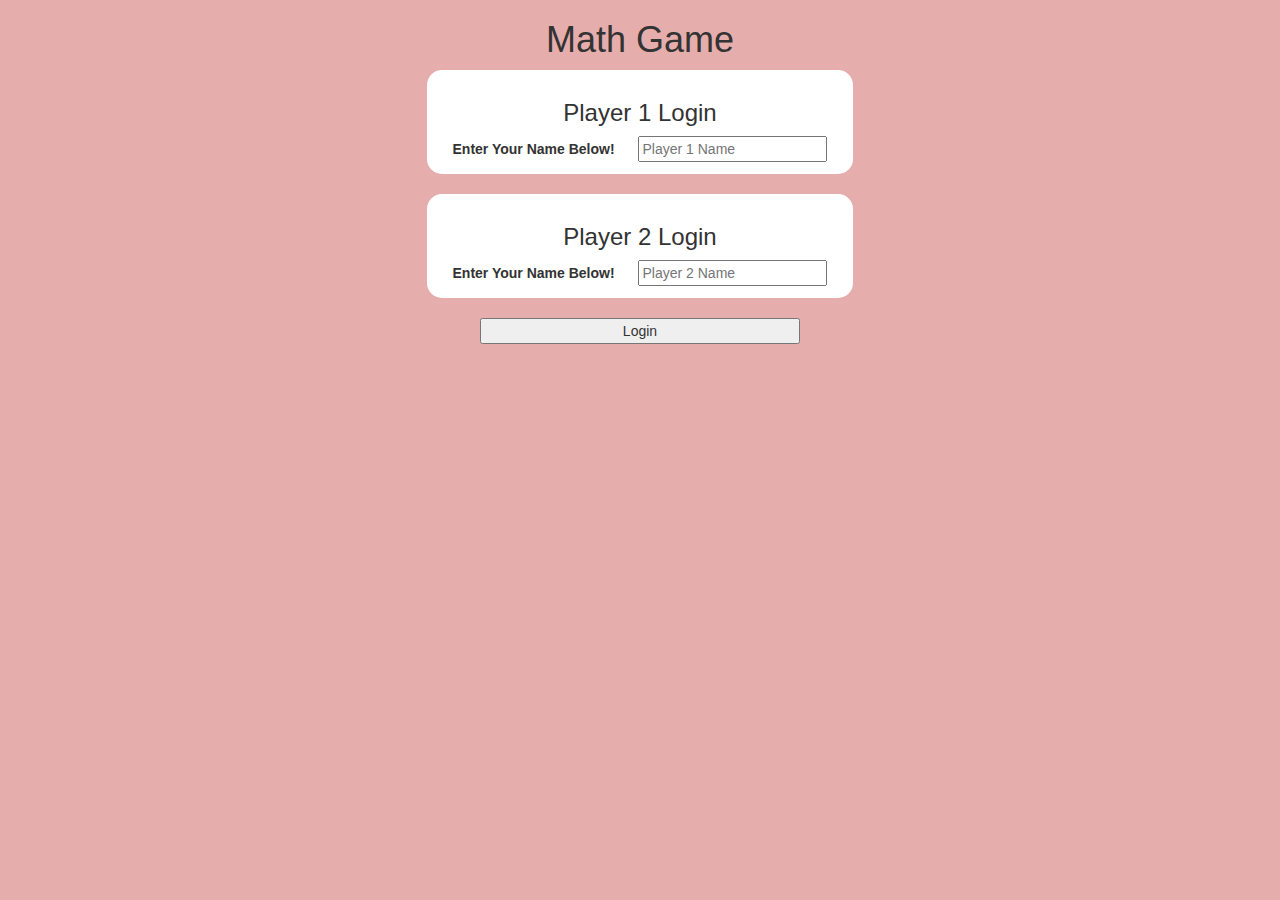
<file: index.html>
<!DOCTYPE html>
<html>
<head>
	<title>The Math Game</title>

<meta name="viewport" content="width=device-width, initial-scale=1">
<link rel="stylesheet" href="https://maxcdn.bootstrapcdn.com/bootstrap/3.4.0/css/bootstrap.min.css">
<script src="https://ajax.googleapis.com/ajax/libs/jquery/3.4.1/jquery.min.js"></script>
<script src="https://maxcdn.bootstrapcdn.com/bootstrap/3.4.0/js/bootstrap.min.js"></script>

<link rel="stylesheet" type="text/css" href="login.css">

<script src="login.js"></script>
</head>
<body>
	<center>
		<div>
		<h1>Math Game</h1>
		<div class="col-lg-4 col-md-4 col-sm-8 col-xs-11 login_div1">
			<h3>Player 1 Login</h3>
			<label>Enter Your Name Below!</label>
			<input type="text" id="player1_name" placeholder="Player 1 Name">
			<br>
		</div>
		<br>
		<div class="col-lg-4 col-md-4 col-sm-8 col-xs-11 login_div2">
			<h3>Player 2 Login</h3>
			<label>Enter Your Name Below!</label>
			<input type="text" id="player2_name" placeholder="Player 2 Name">
		</div>
	</div>
	<br>
	<button id="login_btn" onclick="addUser()" style="width: 25%;">Login</button>
</center>
</body>
</html>
</file>
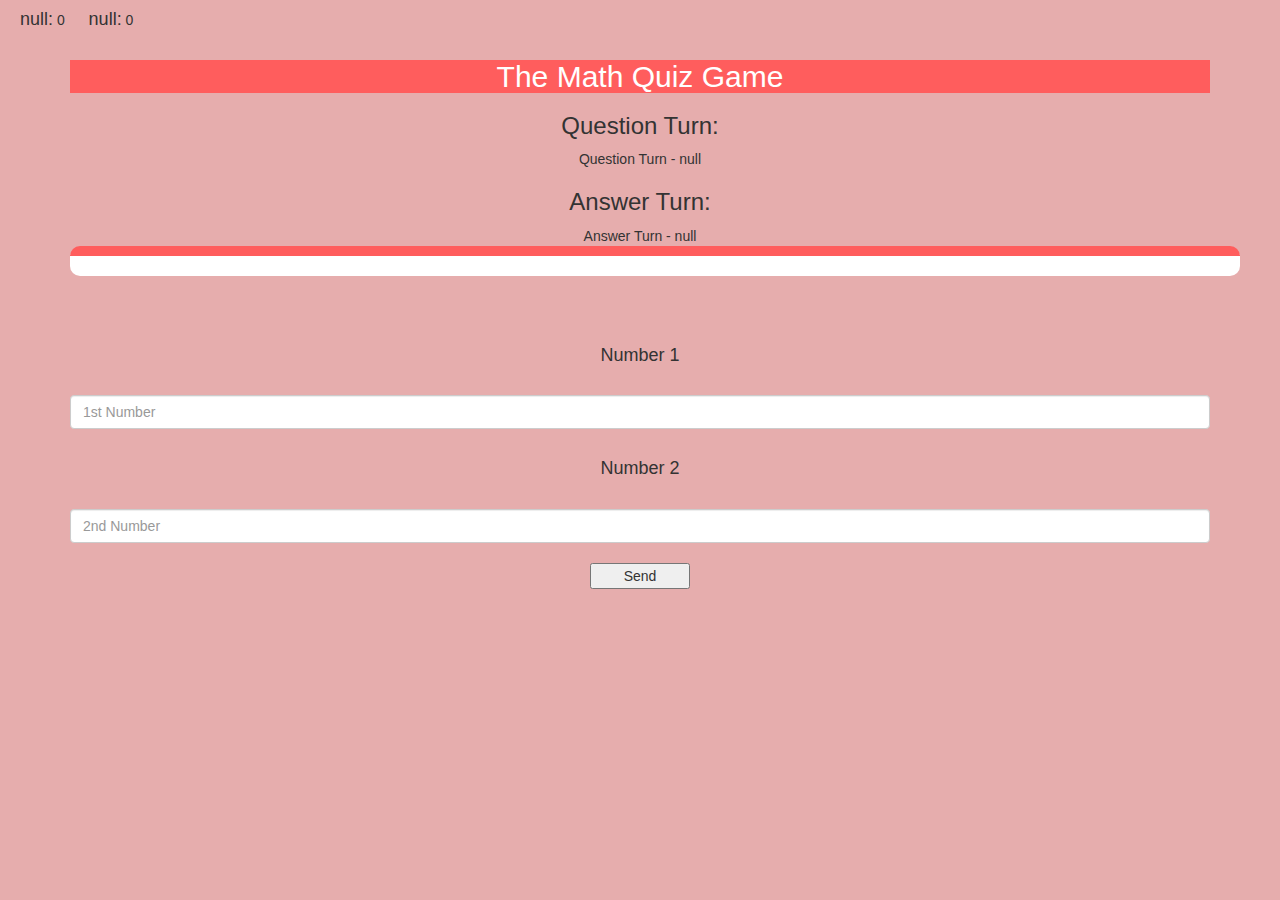
<file: quiz_game_page.html>
<!DOCTYPE html>
<html>
    <head>
        <title>The Math Game</title>
    
    <meta name="viewport" content="width=device-width, initial-scale=1">
    <link rel="stylesheet" href="https://maxcdn.bootstrapcdn.com/bootstrap/3.4.0/css/bootstrap.min.css">
    <script src="https://ajax.googleapis.com/ajax/libs/jquery/3.4.1/jquery.min.js"></script>
    <script src="https://maxcdn.bootstrapcdn.com/bootstrap/3.4.0/js/bootstrap.min.js"></script>
    
    <link rel="stylesheet" type="text/css" href="game.css">
    
   </head>
   <body>
       <h4 id="player1_name">Player 1: </h4>
       <span id="player1_score">0</span>
       <h4 id="player2_name">Player 2: </h4>
       <span id="player2_score">0</span>
       <div class="container">
            <center>
               <h2 id="header" class="col-lg-8, col-md-8, col-sx-5">The Math Quiz Game</h2>
                   <h3>Question Turn:</h3><span id="q_turn"></span>
                   <h3>Answer Turn:</h3><span id="a_turn"></span>
                </center>
                   <div class="container" id="output">
                   </div>
                   <br>
                   <br>
                   <br>
                   <div class="contianer" id="numbers">
                       <center>
                       <h4>Number 1</h4>
                       <br>
                       <input type="text" placeholder="1st Number" id="num1" class="form-control">
                       <br>
                       <h4>Number 2</h4>
                       <br>
                       <input type="text" placeholder="2nd Number" id="num2" class="form-control">
                    </center>
                   </div>
                   <br>
                   <center>
                   <button style="width: 100px;" onclick="send()">Send</button>
                </center>
       </div>
   </body>
   <script src="quiz_game_page.js"></script>
</html>
</file>
<file: login.css>
body
{
	background: rgb(230, 173, 173);
}

	.login_div1 , .login_div2
	{
		background: white;
		padding: 10px;
		float: none;
		border-radius: 15px;
	}


#player1_name , #player2_name
{
	display: inline-block;
	margin-left: 20px;
}
</file>
<file: game.css>
body{
    background: rgb(230, 173, 173);
}
#header{
    background-color: rgb(255, 93, 93);
    color: white;
}
#output{
    background-color: white;
    border-radius: 10px;
    border-top: 10px solid#FF5D5D;
    padding: 10px;
    float: none;
    text-align: left;
}

#player1_name , #player2_name
{
	display: inline-block;
	margin-left: 20px;
}
</file>
